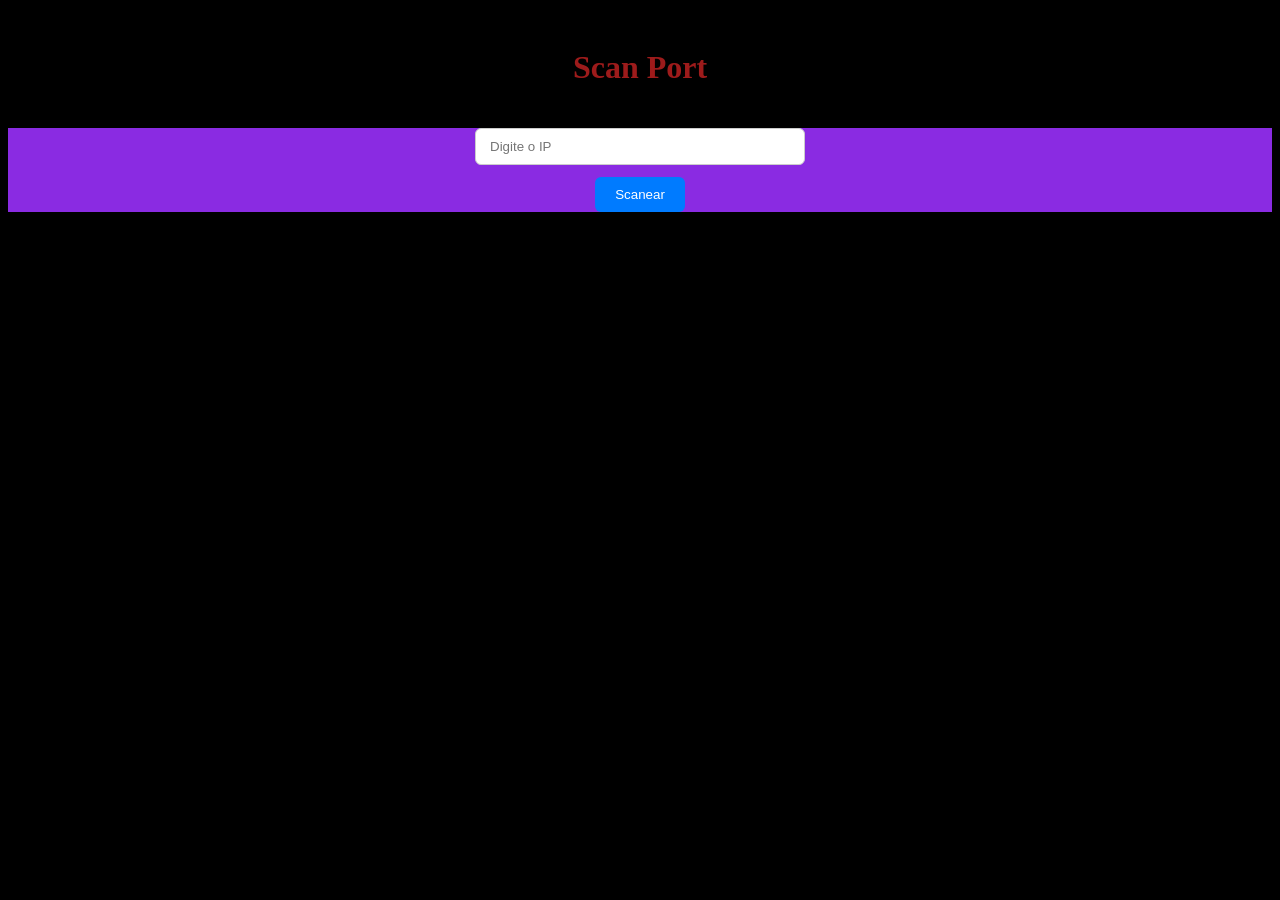
<file: projetoScan/index.html>
<!DOCTYPE html>
<html lang="pt-br">
<head>
    <meta charset="UTF-8">
    <meta name="viewport" content="width=device-width, initial-scale=1.0">
    <title>Document</title>
    <link rel="stylesheet" href="style.css">
</head>
<body>
    <div class="titulo">
        <h1>Scan Port</h1>
    </div>
    <div class="form-container" >
        <input type="text" id="entrada_Ip" placeholder="Digite o IP">
        <button class="botao-scan">Scanear</button>
    </div>


    
</body>
</html>
</file>
<file: projetoScan/style.css>
.titulo{
    color: rgb(157, 27, 27);
    text-align: center;
    padding: 20px 0; 
    max-width: 600px;
    margin: 0 auto;
}

.form-container{
    background-color: blueviolet;
    display: flex;
    flex-direction: column;
    align-items: center;
    justify-content: center;
    gap: 12px;
}

.form-container input {
  padding: 10px 14px;
  width: 100%;
  max-width: 300px; /* Evita que o input fique excessivamente largo */
  border: 1px solid #ccc;
  border-radius: 6px;
}

.form-container button {
  padding: 10px 20px;
  background-color: #007bff;
  color: #fff;
  border: none;
  border-radius: 6px;
  cursor: pointer;
}

.botao-scan:hover{
    background-color: rgb(6, 6, 139);
}
.botao-scan:active{
    background-color: #003d80;
}

body{
    background-color: black;
}
</file>
